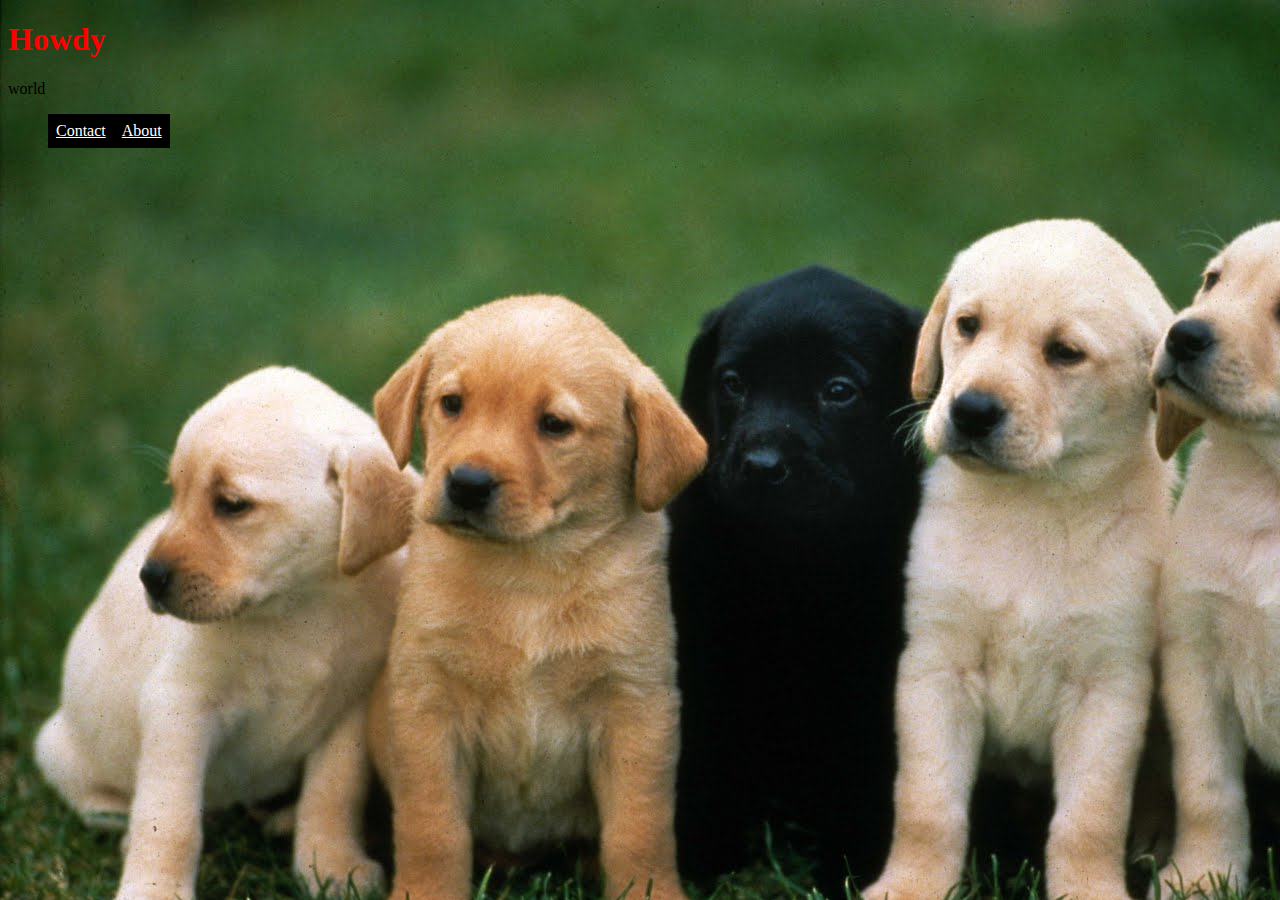
<file: index.html>
<!DOCTYPE html>
<html>
<head>
  <meta charset="utf-8">
  <meta name="viewport" content="width=device-width">
  <link rel="stylesheet" href="css/style.css"
</head>
<body>
<h1>Howdy</h1>
<p>world</p>

<ul>
  <li><a href="contact.html">Contact</a></li>
  <li><a href="about.html">About</a></li>
</ul>

</body>
</html>
</file>
<file: css/style.css>
body {background-image: url(../Dog-Pictures.jpg);
}

h1{
color:red;
  }

li {
  display: inline;
  float: left;
}

a {
    display: block;
    padding: 8px;
    background-color: black;
    color: white;
}
</file>
